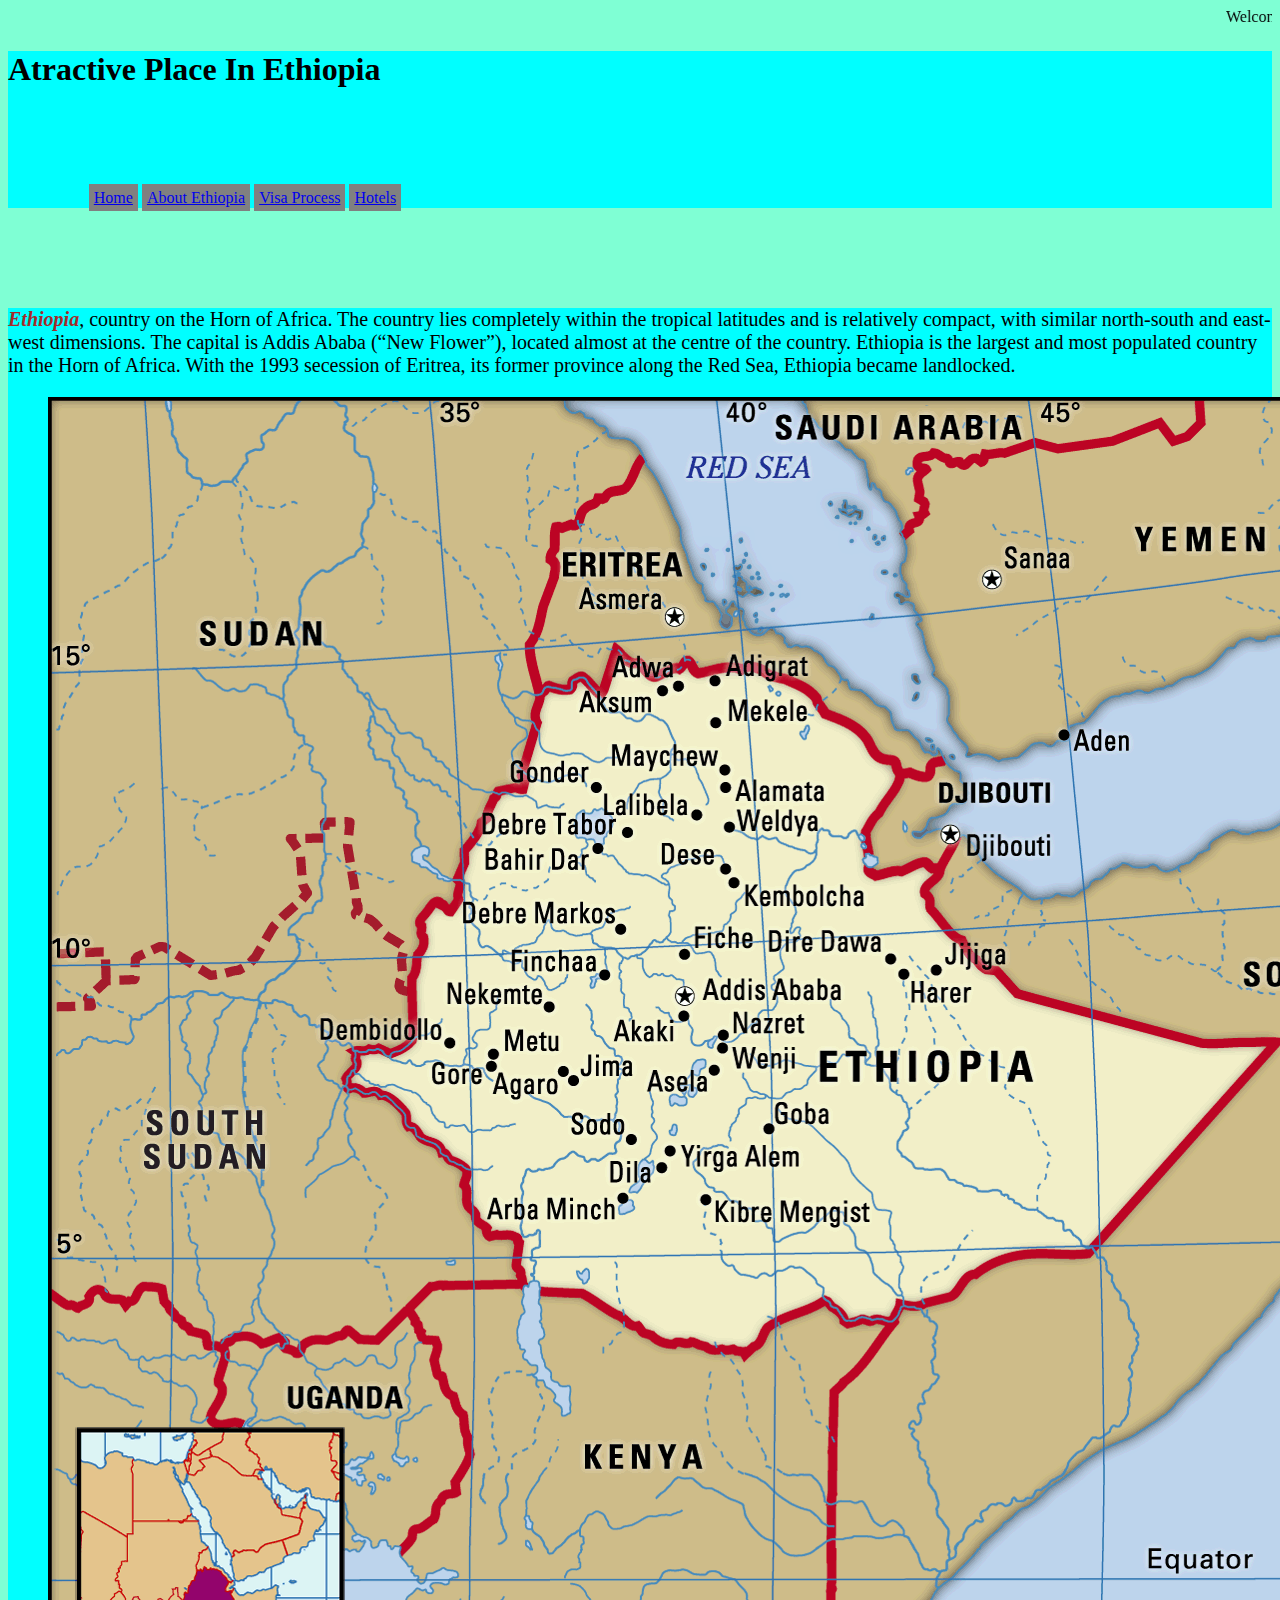
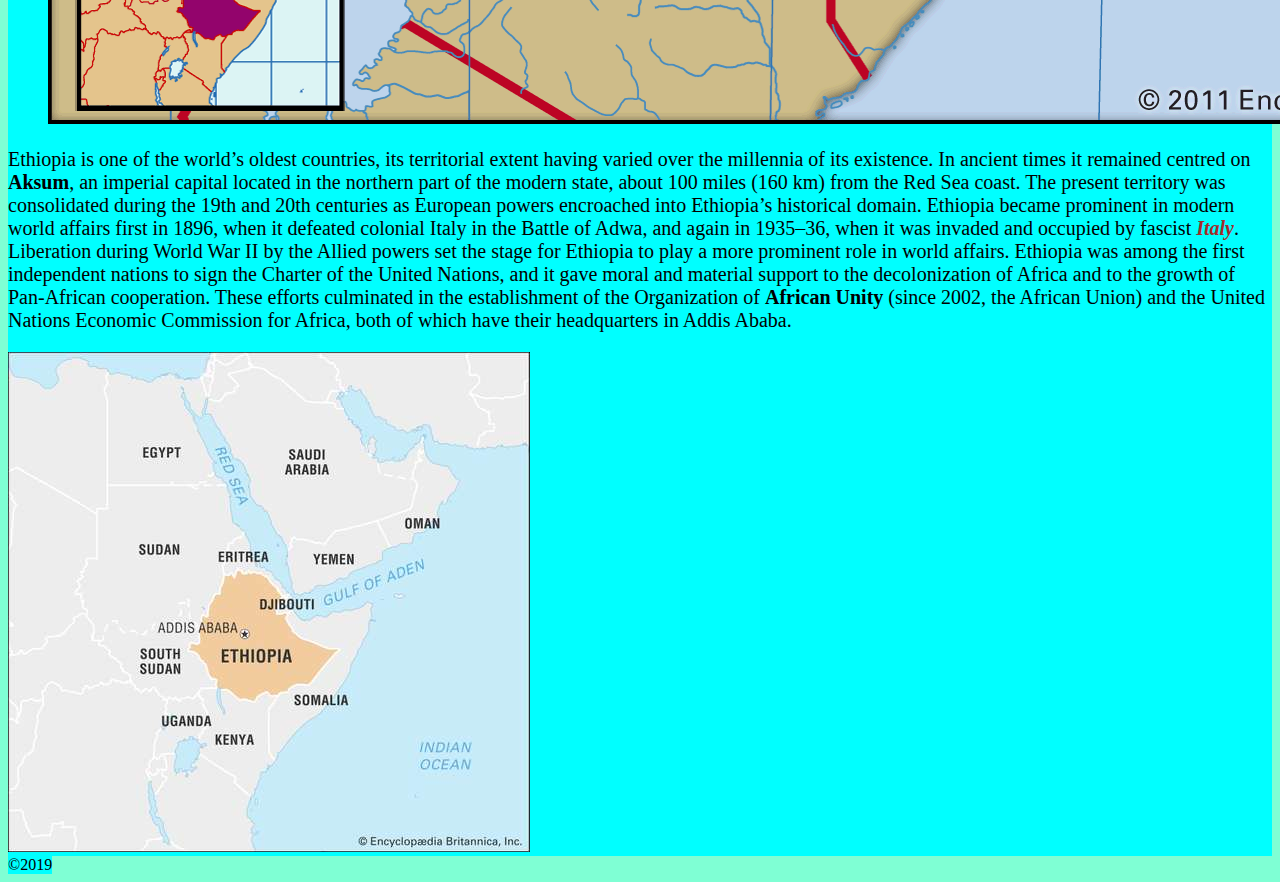
<file: index.html>
<!DOCTYPE html>
<html>
<meta charset="UTF-8">
  <meta name="description" content="Free Web tutorials">
  <meta name="viewport" content="width=device-width, initial-scale=1.0">
  <link rel="stylesheet" type="text/css" href="styles.css">
<head><title>Go Visit Ethiopia</title></head>
<marquee>Welcome To Our Page</marquee>
<body>
    <header>
        <h1>Atractive Place In Ethiopia</h1>
        <div class="hi">
            <ul>
                <li><a href="index.html">Home</a></li>
                <li><a href="about.html">About Ethiopia</a></li>
                <li><a href="information.html">Visa Process</a></li>
                <li><a href="hotel.html">Hotels</a></li>
            </ul>
        </div>
    </header>
    <main>
        <article id="pages">
              <p><strong>Ethiopia</strong>, country on the Horn of Africa.
            The country lies completely within the tropical latitudes and 
            is relatively compact, with similar north-south and east-west dimensions. 
            The capital is Addis Ababa (“New Flower”), located almost at the centre of the country.
            Ethiopia is the largest and most populated country in the Horn of Africa.
            With the 1993 secession of Eritrea, its former province along the Red Sea, 
            Ethiopia became landlocked.</p>
        </article>
        <figure>
            <img src="image/Ethiopia-map-boundaries-cities-locator.jpg" alt="loction" height="200px">
        </figure>
        <section><p>Ethiopia is one of the world’s oldest countries, its territorial extent having varied over the millennia of its existence. 
            In ancient times it remained centred on<b> Aksum</b>, an imperial capital located in the northern part of the modern state, about 100 miles (160 km) from the Red Sea coast. 
            The present territory was consolidated during the 19th and 20th centuries as European powers encroached into Ethiopia’s historical domain.
            Ethiopia became prominent in modern world affairs first in 1896, when it defeated colonial Italy in the Battle of Adwa, and again in 1935–36, 
            when it was invaded and occupied by fascist <strong>Italy</strong>. Liberation during World War II by the Allied powers set the stage for Ethiopia to play a more prominent role in world affairs. 
            Ethiopia was among the first independent nations to sign the Charter of the United Nations, and it gave moral and material support to the decolonization of Africa and to the growth of Pan-African cooperation. 
            These efforts culminated in the establishment of the Organization of <b>African Unity </b>(since 2002, the African Union) and the United Nations 
            Economic Commission for Africa, both of which have their headquarters in Addis Ababa.</p>
            <img src="image/et.w.jpg" alt="Map">
            <br>
    </section>
    </main>
</body>
<footer>
        &copy;2019
</footer>
</file>
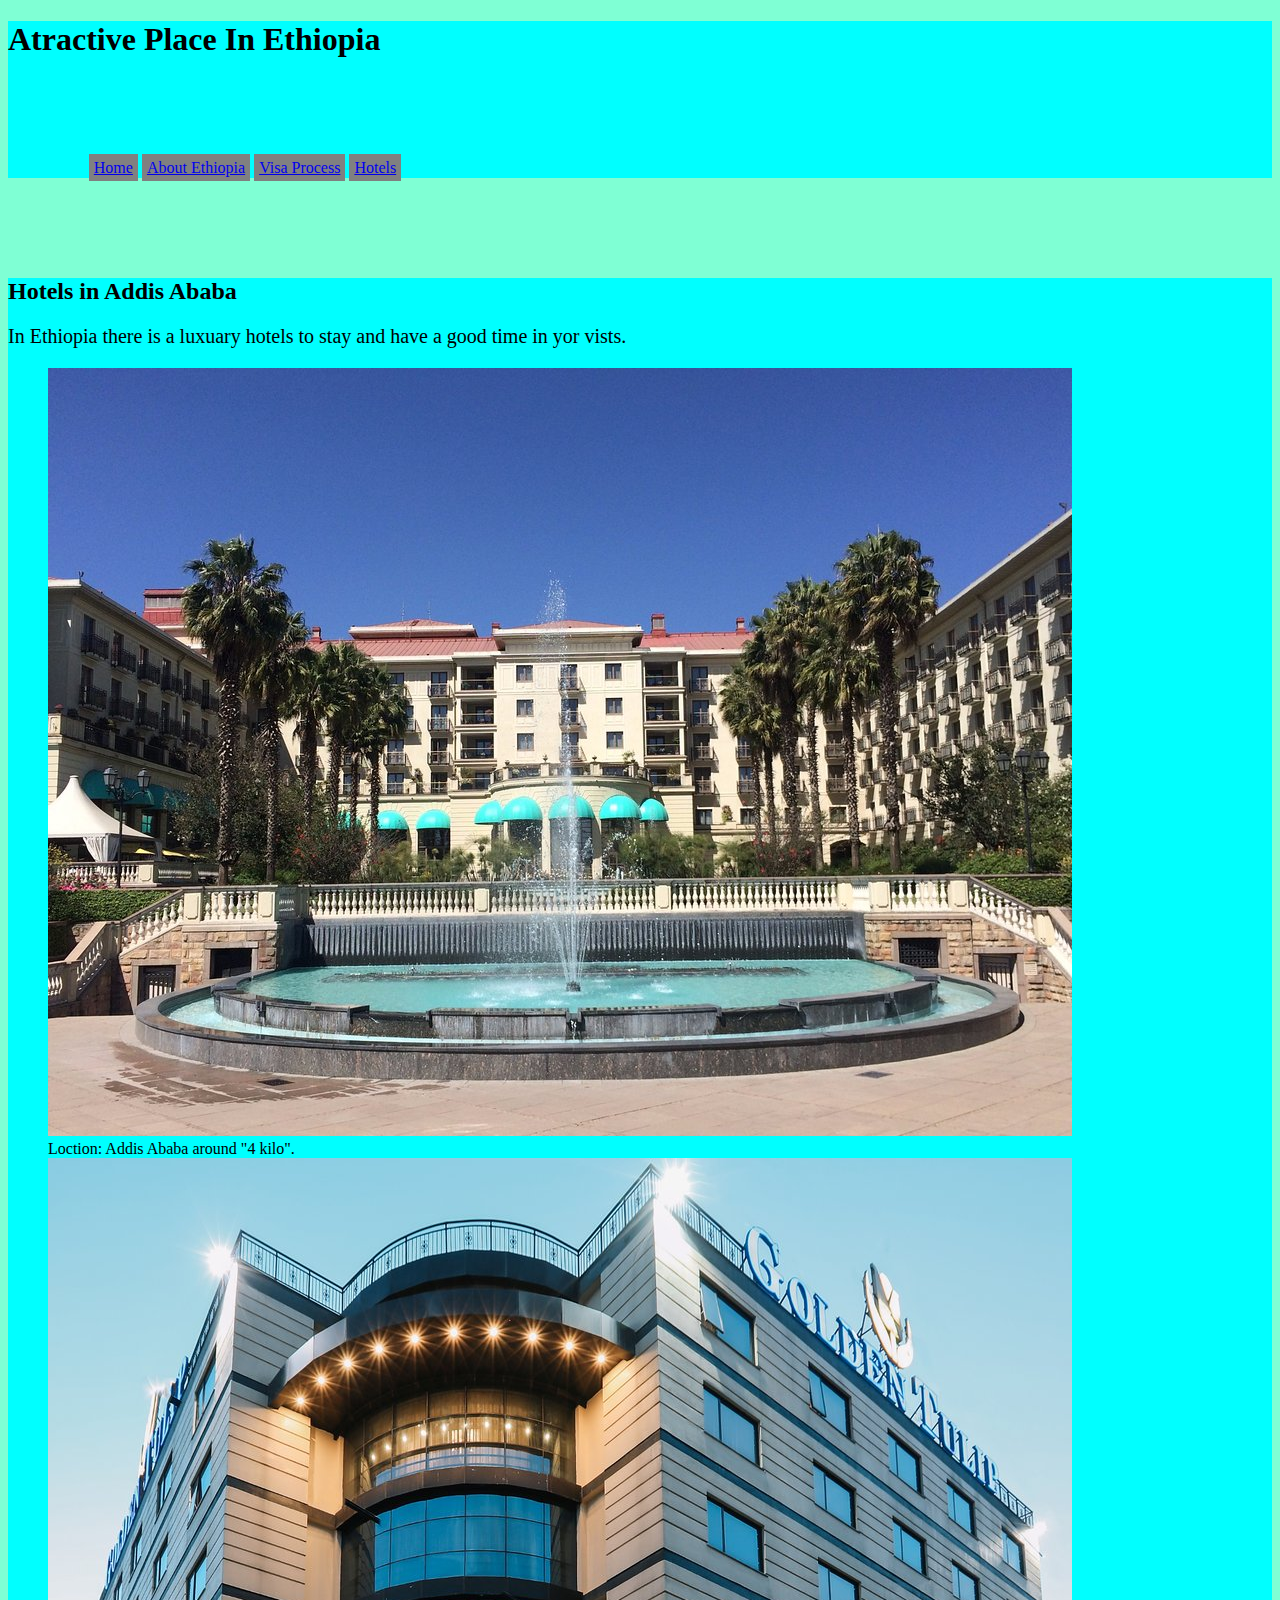
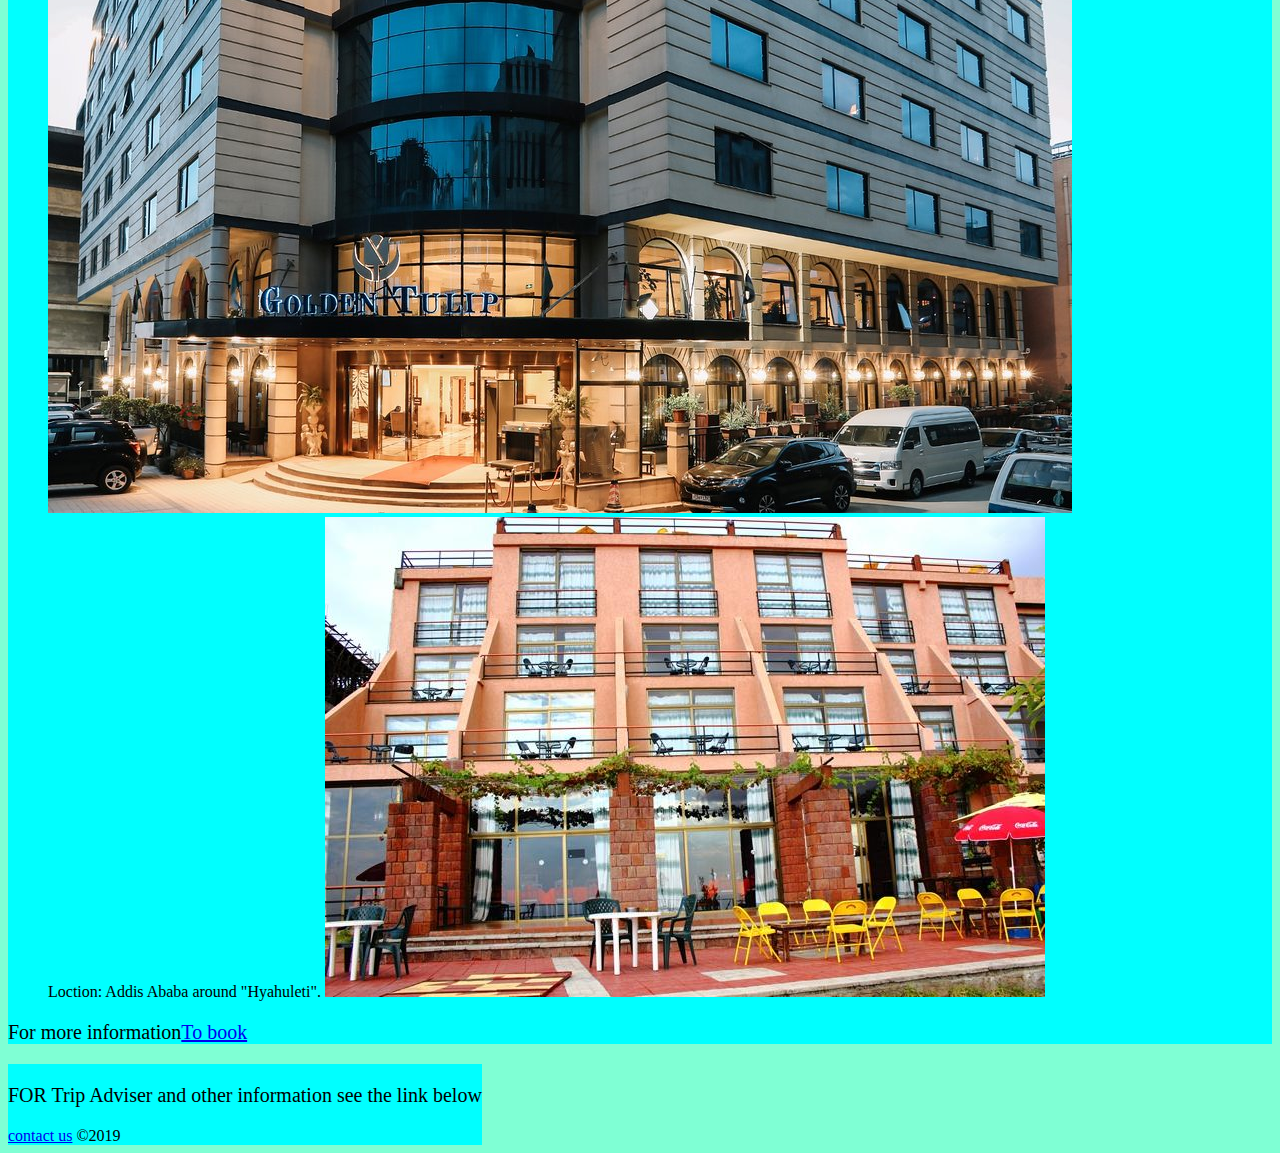
<file: hotel.html>
<!DOCTYPE html>
<html>
<meta charset="UTF-8">
  <meta name="description" content="Free Web tutorials">
  <meta name="viewport" content="width=device-width, initial-scale=1.0">
  <link rel="stylesheet" type="text/css" href="styles.css">
<head><title>Go Visit Ethiopia</title></head>
<body>
    <header>
        <h1>Atractive Place In Ethiopia</h1>
        <div class="hi">
            <ul>
                <li><a href="index.html">Home</a></li>
                <li><a href="about.html">About Ethiopia</a></li>
                <li><a href="information.html">Visa Process</a></li>
                <li><a href="hotel.html">Hotels</a></li>
            </ul>
        </div>
    </header>
    <main>
        <h2>Hotels in Addis Ababa</h2>
        <p>In Ethiopia there is a luxuary hotels  to stay and have a good time in yor vists.</p>
        <figure>
            <img src="image/hotels/s1.jpg" alt="sheraton addis hotel">
            <br>
            Loction: Addis Ababa around "4 kilo".
            <img src="image/hotels/Golden Tulip Addis Ababa Hotel.jpg" alt="hotel">
            <br>
            Loction: Addis Ababa  around "Hyahuleti".
            <img src="image/hotels/p2.jpg" alt="pranoma">
        </figure>
        <p>For more information<a href="https://www.expedia.com/Hotel-Search?endDate=2019-12-03&gclid=EAIaIQobChMIgcWd1Ofy5QIVC5yzCh2zuwJZEAAYASAAEgIpFfD_BwE&locale=en_US&regionId=289&semcid=US.UB.GOOGLE.DL-c-EN.HOTEL&semdtl=a11623736551.b172723118264.r1b744e3fe8da9462850d40a077c1bc5009a2dbe1a5f607a227e1764cfd0493936.g1kwd-115573197.i1.d1328293192707.e1c.j19022863.k11005570.f11t1.n1.l1g.h1e.m1&siteid=1&sort=RECOMMENDED&startDate=2019-12-02">To book</a></p>
        </main>
        </body>
        <footer>
            <p>FOR Trip Adviser and other information see the link below</p>
            <a href="https://www.kayak.com/Addis-Ababa-Hotels.31584.hotel.ksp?gclid=EAIaIQobChMI8Zmisujy5QIVwZ-zCh2xBwIgEAAYAyAAEgI5cvD_BwE">contact us</a>
        	&copy;2019
        </footer>
</file>
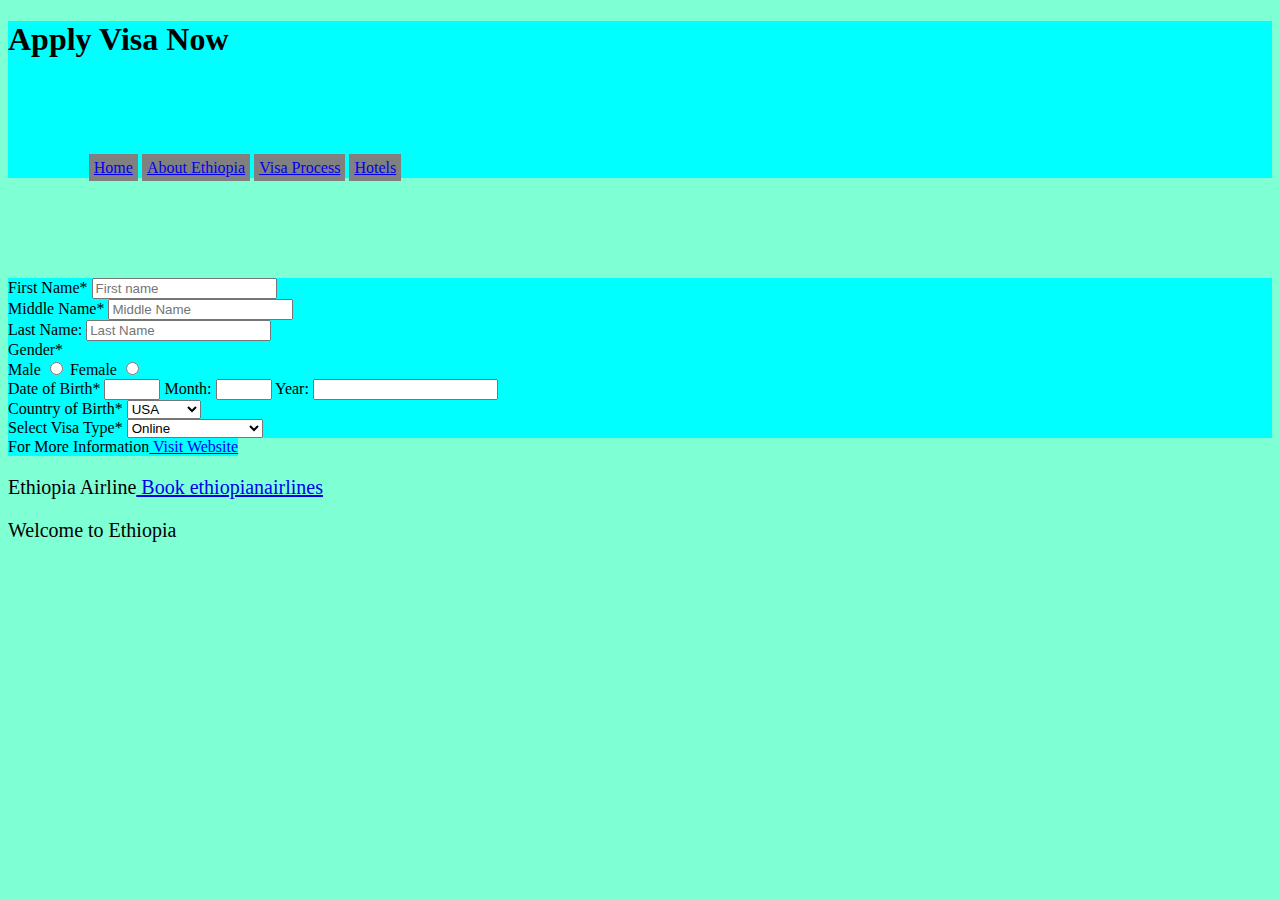
<file: information.html>
<!DOCTYPE html>
<html>
<meta charset="UTF-8">
  <meta name="description" content="Free Web tutorials">
  <meta name="viewport" content="width=device-width, initial-scale=1.0">
  <link rel="stylesheet" type="text/css" href="styles.css">
<head><title>Go Visit Ethiopia</title></head>
<body>
    <header>
        <h1>Apply Visa Now</h1>
        <div class="hi">
            <ul>
                <li><a href="index.html">Home</a></li>
                <li><a href="about.html">About Ethiopia</a></li>
                <li><a href="information.html">Visa Process</a></li>
                <li><a href="hotel.html">Hotels</a></li>
            </ul>
        </div>
    </header>
    <main>
        <section>
            <form>
                <label for="name">First Name*</label>
                <input type="text" name="first name" id="name"  placeholder="First name"required>
                <br>
                <label for="middle">Middle Name*</label>
                <input type="text" name="middel name" id="middle"  placeholder="Middle Name" required>
                <br>
                <label for="last">Last Name:</label>
                <input type="text" name="last-n"id="last"  placeholder="Last Name" required>
                <br>
                <label for="sex">Gender*</label>
                <br>
                <label for="sex">Male</label>
                <input type="radio"  id="sex"value="Male">
                <label for="sex">Female</label>
                <input type="radio" id="sex" value="Female">
                <br>
                <label for="date">Date of Birth*</label>
                <input type="number" name="date" id="date" min="1"max="30" required >
                <label for="month">Month:</label>
                <input type="number" name="month" id="month" min="1" max="12" required>
                <label for="year">Year:</label>
                <input type="number" name="year" id="year" required>
                <br>
                <label for="bc">Country of Birth*</label>
                <select for="Select Country">
                    <option>USA</option>
                    <option>Canda</option>
                    <option>China</option>
                    <option>Mexico</option>
                    <option>Gana</option>
                    <option>Mali</option>
                    <option>India</option>
                    <option>Russia</option>
                    <option>England</option>
                    <option>Australia</option>
                    <option>Sweden</option>
                </select>
                <br>
                <lebel for="country">Select Visa Type* </lebel>
                <select id="country">
                    <label for="tourist">Tourist Visa</label>
                    <br>
                    <option>Online</option>
                    <option>On Arrival</option>
                    <label for="busines">Business Visa</label>
                    <option>Investment Visa-IV</option>
                    <option>Journalist Visa-JV</option>
                    <option>Confrence Visa-CV</option>
                </select>
                </form>
        </section>
    </main>
    </body>
    <footer>For More Information<a href="https://application.ethiopiaonlinevisa.com/application/">  Visit Website</a></footer>
    <p>Ethiopia Airline<a href="https://www.ethiopianairlines.com/us">  Book ethiopianairlines</a></p>
    <p>Welcome to Ethiopia</p>
</html>
</file>
<file: styles.css>
body{
    background-color: aquamarine;
    background-position: 0px;

}
h1,h2,h3,h4,h5{
    font-family: 'Times New Roman';
    color:rgb(168, 100, 50)
    text-align:center;
}
header,
main,
footer{
    background-color:aqua;
}
p{
    font-family: 'Times New Roman';
    font-style: initial;
    font-size:20px;
}
strong{
    color:brown;
    font-style: oblique;
}
.hi{
    border-width:5px;
    margin-top: 100px;
    margin-bottom: 100px;
    margin-right: 150px;
    margin-left: 80px;
}
ul{
    text-decoration: none;
    padding:0.8px;
}
ul li{
  display: inline;
  width: 200px;
  height: 20px;
  padding: 5px;
  color:rgb(168, 10, 0);
  border: 1px solid:black;  
  background-color:gray;
  list-style-type:none;
  float:lef
}
figure{
    margin:2;
    padding:1;
}
img{
    height: 100%;
    width:80%
    max-width :100%
}
footer{
    display: inline-block;
}
#pages{
    font-family: 'Times New Roman';
    font-size:20;
}
}
</file>
